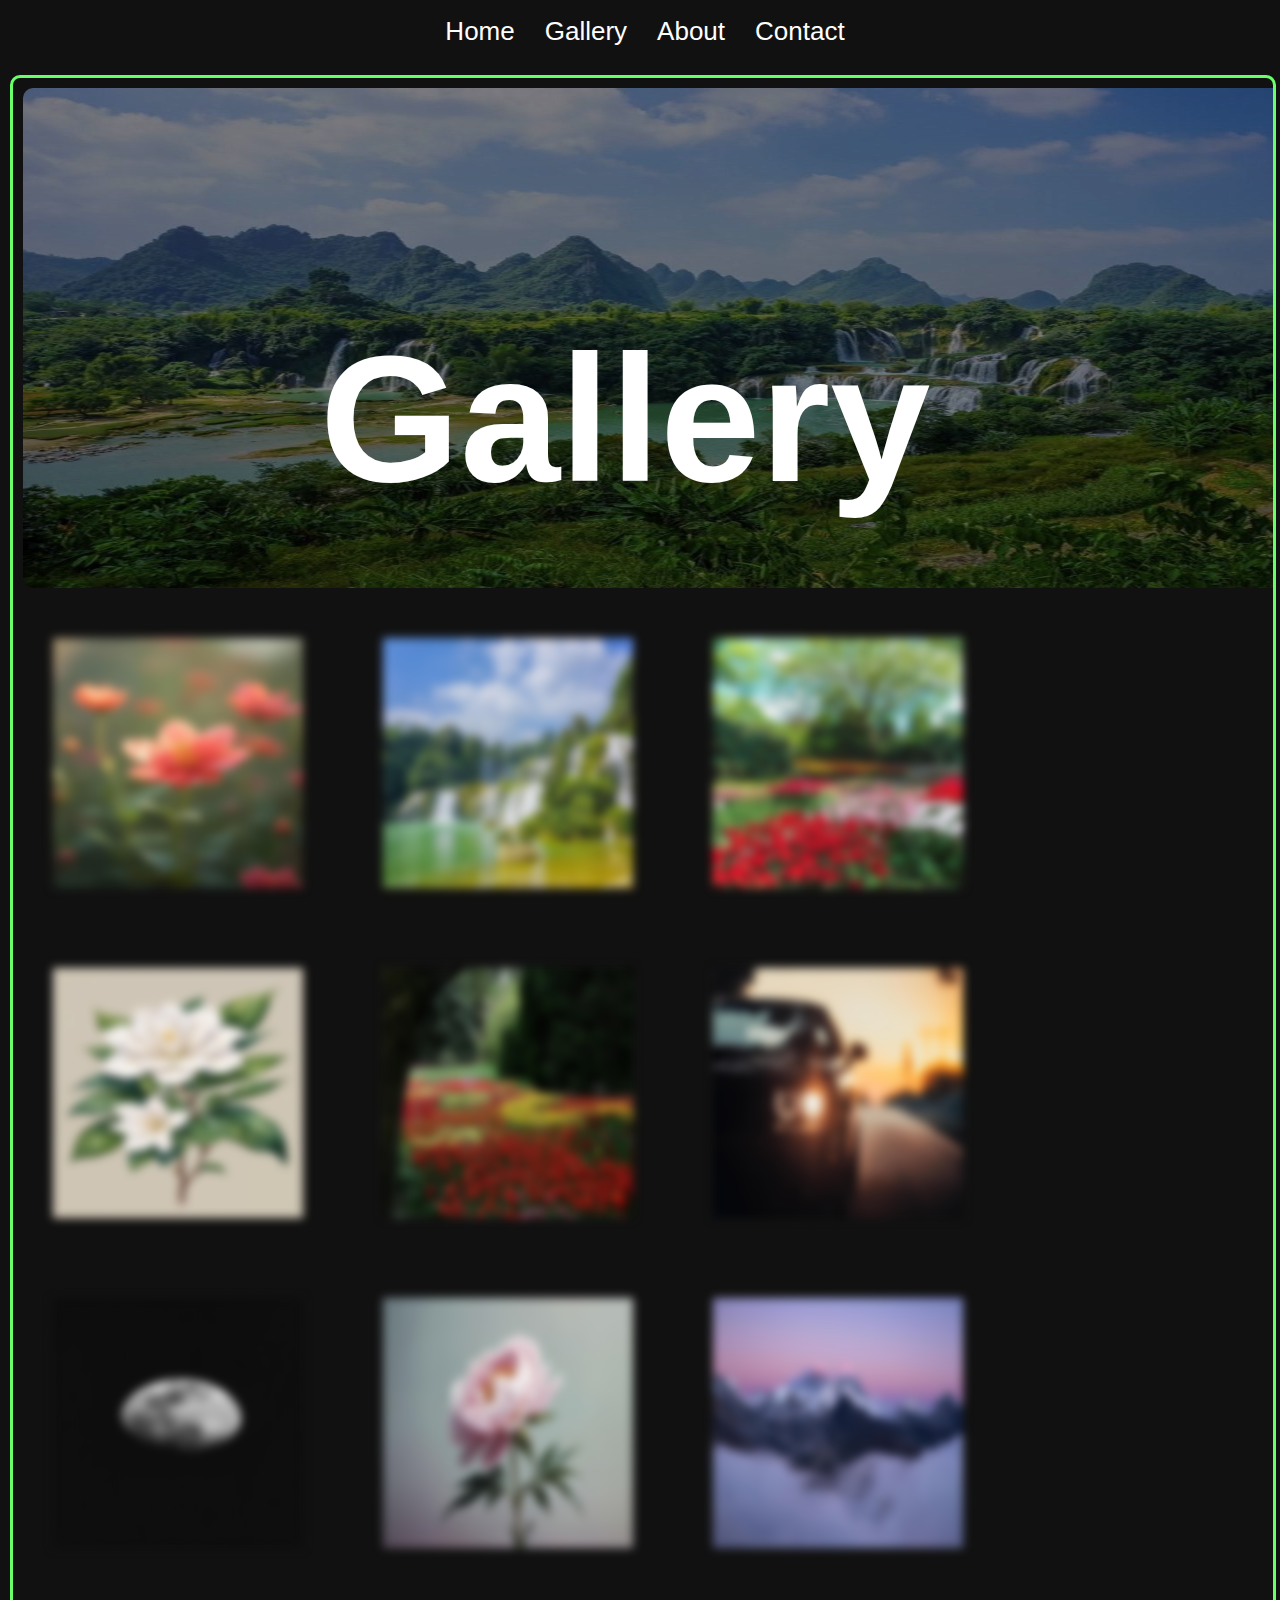
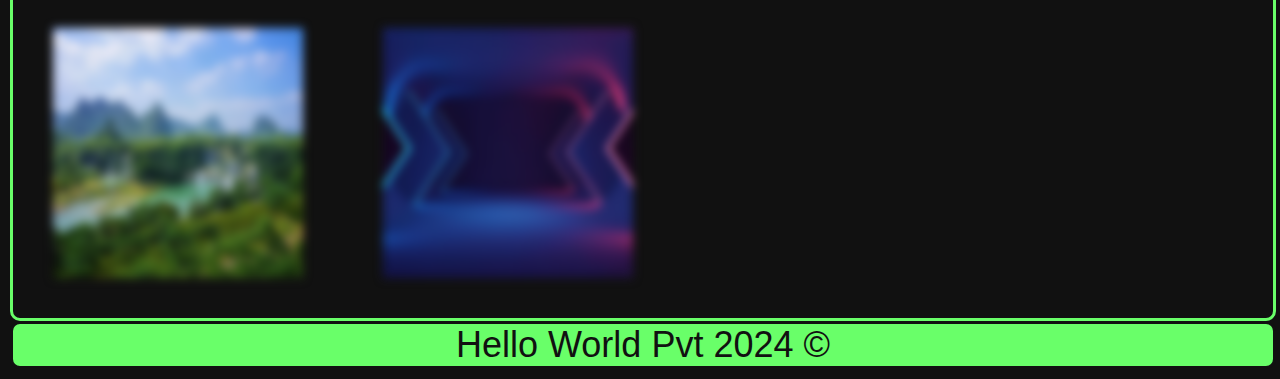
<file: gallery.html>
<!DOCTYPE html>
<html>
<head>
<title>Hello</title>
<link rel="stylesheet" href="style.css">
</head>
<body>
	<nav>
		<ul>
			<li><a href="index.html">Home</a></li>
			<li><a href="gallery.html">Gallery</a></li>
			<li><a href="about.html">About</a></li>
			<li><a href="index.html">Contact</a></li>
		</ul>
	</nav>	
<div id="main_Body">
		<img class="bg"src="Images/12.jpg">
	<h1 id="main_h" style="left:25%;">Gallery</h1>
<div id="gallery">
<img src="Images/1.jpg" class ="img">
		<img class="img"src="Images/2.jpg">
		<img class="img"src="Images/3.jpg">
		<img class="img"src="Images/6.jpg">
		<img class="img"src="Images/7.jpg">
		<img class="img"src="Images/8.jpg">
		<img class="img"src="Images/9.jpg">
		<img class="img"src="Images/10.jpg">
		<img class="img"src="Images/11.jpg">
		<img class="img"src="Images/12.jpg">
		<img class="img"src="Images/bg.jpg">



</div>
	</div>
	<footer>Hello World Pvt 2024 &#169</footer>


</div>

</body>

</html>
</file>
<file: style.css>
nav{
background-color:#111;
top:0px;
left:0px;
width:100%;
position:fixed;
z-index:100;
}
nav ul{
list-style:none;
display:flex;
justify-content:center;
align-items:center
}
nav ul a{
text-decoration:none;
font-size:26px;
font-family:'poppins',arial;
color:#fff;
margin-right:30px;
transition:400ms;
}
body{
padding:2px;
padding-top:67px;
background-color: #111;
}
nav ul a:hover{
padding:10px;
transform:scale(1.2);
border:3px;
border-radius:10px;
background-color: #69ff69;
color: #111;
}
#main_Body{
border: solid #69ff69;
overflow:hidden;
width:100%;
border-radius:10px;
background-color:#111;
}
#main_h{
position:absolute;
top:35%;
left:13%;
margin:0;
color:#fff;
text-align:center;
font-family:arial;
font-size:180px;
transition:400ms;
}
#main_h:hover{
color:transparent;
-webkit-text-stroke:7px #fff;
transform:scale(1.1);
}
.bg{
filter:brightness(50%);
margin:10px;
height:500px;
width:1330px;
position:relative;
display:flex;
justify-content:center;
align-items:center;
border-radius:10px;

}
h2{
color:#69ff69;
font-size:36px;
font-family:arial;
font-style:italic;
font-weight:700;
margin:20px;

}
.vid{
Width:700px;
margin:0px 20px;
}
hr{
width:100%;
background-color:#fff;
height:6px;
margin:20px;
}
.pdf{
display:flex;
justify-content:center;
width:100%;
height:auto;
margin-bottom:50px;
}
#Doc{
aspect-ratio:2/3;
width:65%;
view:100%
}
footer{
height:auto;
width:100%;
text-align:center;
background-color:#69ff69;
color:#111;
font-size:36px;
font-family:arial;
border:solid 3px #111;
border-radius:10px;
}
#gallery{
display:flex;
flex-wrap:wrap;
width:100%;
height:auto;
}
.img{
height:250px;
aspect-ratio:1/1;
transition:400ms;
margin:40px;
filter:blur(5px);
}
.img:hover{
transform:scale(1.1);
border:solid 3px #69ff69;
aspect-ratio:auto;
filter:none;
box-shadow: 10px 10px 10px 5px #293929ab;
border-radius:10px;

}
</file>
